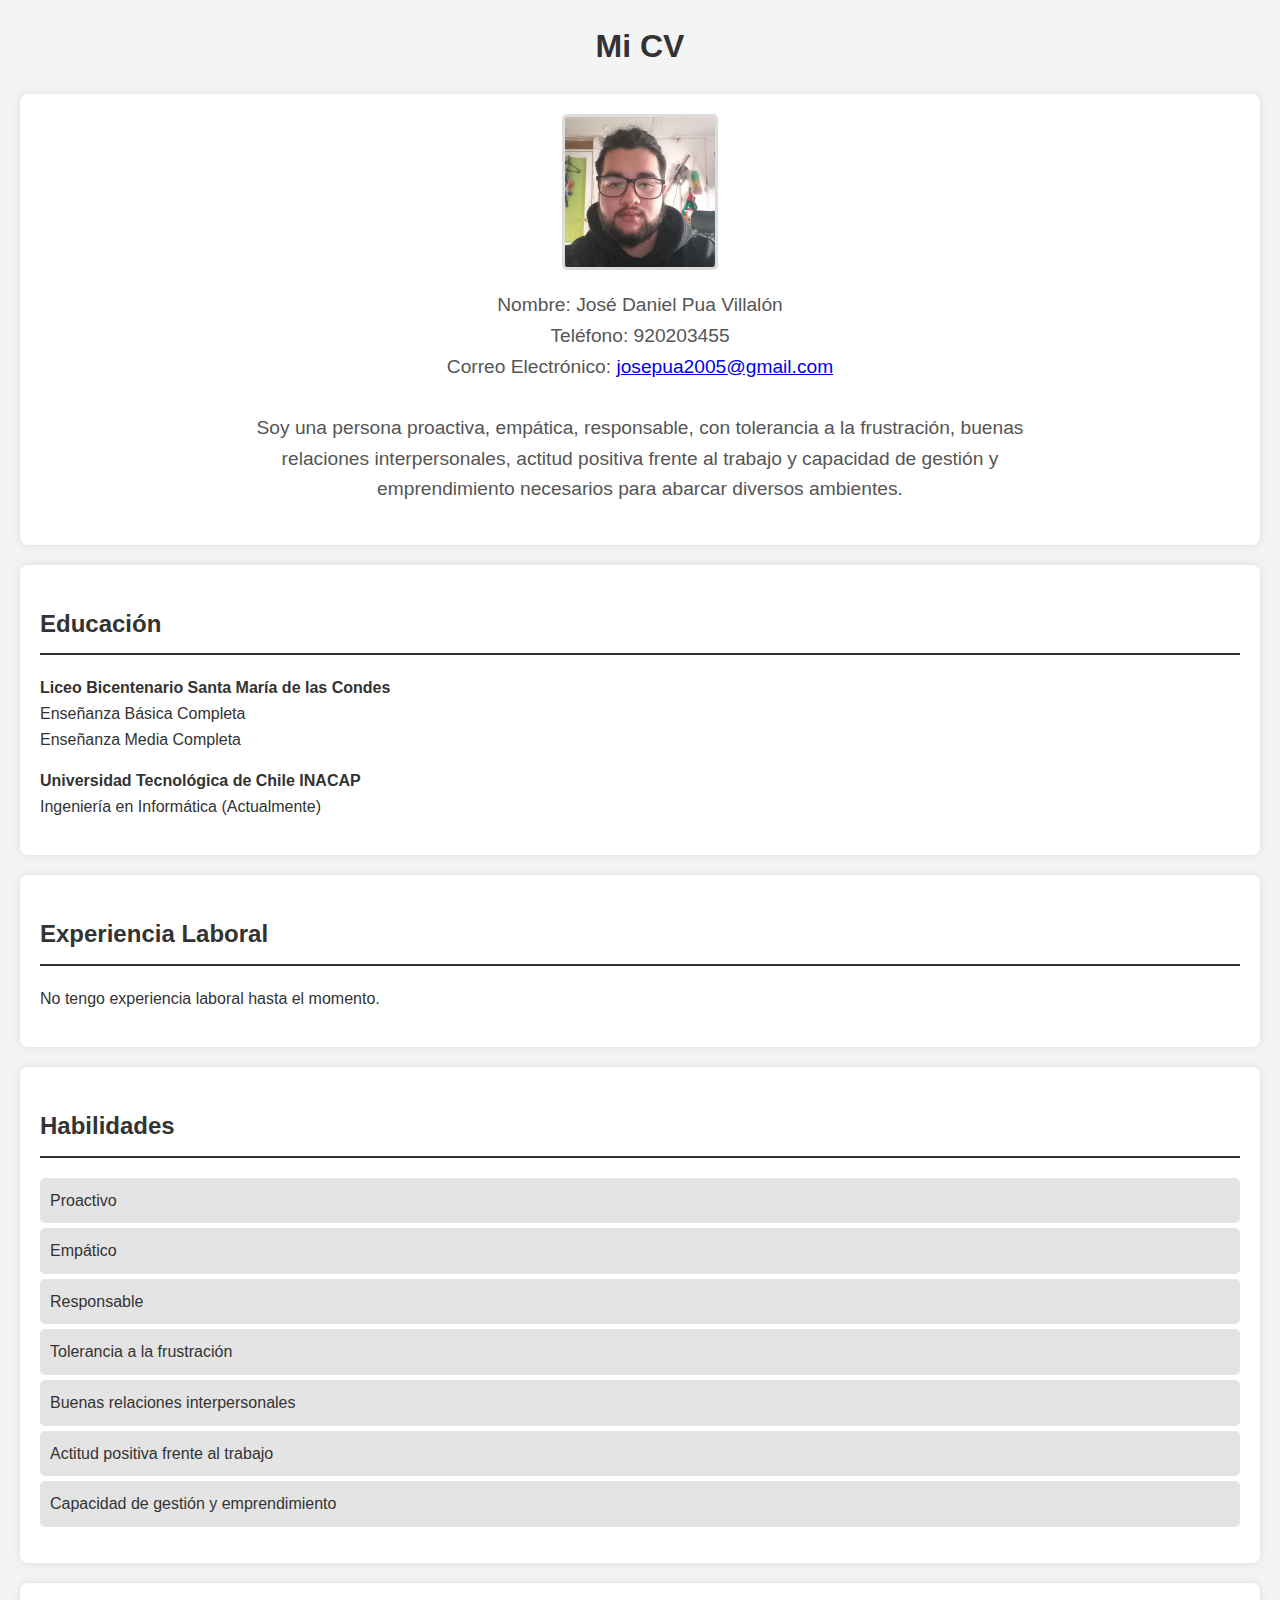
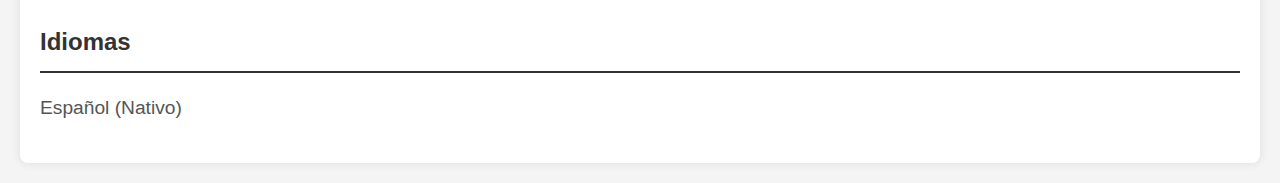
<file: cv/index.html>
<!DOCTYPE html>
<html lang="en">

<head>
  <meta charset="UTF-8">
  <meta http-equiv="X-UA-Compatible" content="IE=edge">
  <meta name="viewport" content="width=device-width, initial-scale=1.0">
  <title>Mi CV</title>
  <link rel="stylesheet" href="styles.css">
</head>

<body>
  <header>
    <h1>Mi CV</h1>
  </header>

  <section class="profile">
    <img src="./imagen/WhatsApp Image 2024-08-30 at 5.47.03 PM.jpeg" alt="Perfil" class="image-profile">
    <p class="profile-description">
      Nombre: José Daniel Pua Villalón<br>
      Teléfono: 920203455<br>
      Correo Electrónico: <a href="mailto:josepua2005@gmail.com">josepua2005@gmail.com</a><br><br>
      Soy una persona proactiva, empática, responsable, con tolerancia a la frustración, buenas relaciones interpersonales, 
      actitud positiva frente al trabajo y capacidad de gestión y emprendimiento necesarios para abarcar diversos ambientes.
    </p>
  </section>

  <section class="education">
    <h2>Educación</h2>
    <p>
      <strong>Liceo Bicentenario Santa María de las Condes</strong><br>
      Enseñanza Básica Completa<br>
      Enseñanza Media Completa
    </p>
    <p>
      <strong>Universidad Tecnológica de Chile INACAP</strong><br>
      Ingeniería en Informática (Actualmente)
    </p>
  </section>

  <section class="experience">
    <h2>Experiencia Laboral</h2>
    <p>No tengo experiencia laboral hasta el momento.</p>
  </section>

  <section class="skills">
    <h2>Habilidades</h2>
    <ul>
      <li>Proactivo</li>
      <li>Empático</li>
      <li>Responsable</li>
      <li>Tolerancia a la frustración</li>
      <li>Buenas relaciones interpersonales</li>
      <li>Actitud positiva frente al trabajo</li>
      <li>Capacidad de gestión y emprendimiento</li>
    </ul>
  </section>

  <section class="languages">
    <h2>Idiomas</h2>
    <p>Español (Nativo)</p>
  </section>


</body>

</html>
</file>
<file: cv/styles.css>
body {
    font-family: Arial, sans-serif;
    margin: 20px;
    line-height: 1.6;
    color: #333;
    background-color: #f4f4f4;
  }
  

  h1 {
    text-align: center;
    color: #333;
    font-size: 2em;
  }
  

  .profile {
    text-align: center;
    margin-bottom: 20px;
  }
  
  .profile-description {
    margin: 20px auto;
    font-size: 1.2em;
    color: #555;
    max-width: 800px;
  }
  
  .image-profile {
    display: block;
    width: 150px; 
    height: 150px; 
    object-fit: cover; 
    margin: 0 auto;
    border-radius: 5px; 
    border: 3px solid #ddd; 
  }
  

  section {
    background-color: #fff;
    padding: 20px;
    margin-bottom: 20px;
    border-radius: 8px;
    box-shadow: 0 0 10px rgba(0, 0, 0, 0.1);
  }
  
  h2 {
    color: #333;
    border-bottom: 2px solid #333;
    padding-bottom: 10px;
    margin-bottom: 20px;
    font-size: 1.5em;
  }
  

  .skills ul {
    list-style-type: none;
    padding: 0;
  }
  
  .skills li {
    background-color: #e4e4e4;
    margin: 5px 0;
    padding: 10px;
    border-radius: 5px;
  }
  

  .languages p {
    font-size: 1.2em;
    color: #555;
  }
  

  footer {
    text-align: center;
    padding: 10px;
    background-color: #333;
    color: #fff;
    position: fixed;
    bottom: 0;
    width: 100%;
  }
</file>
